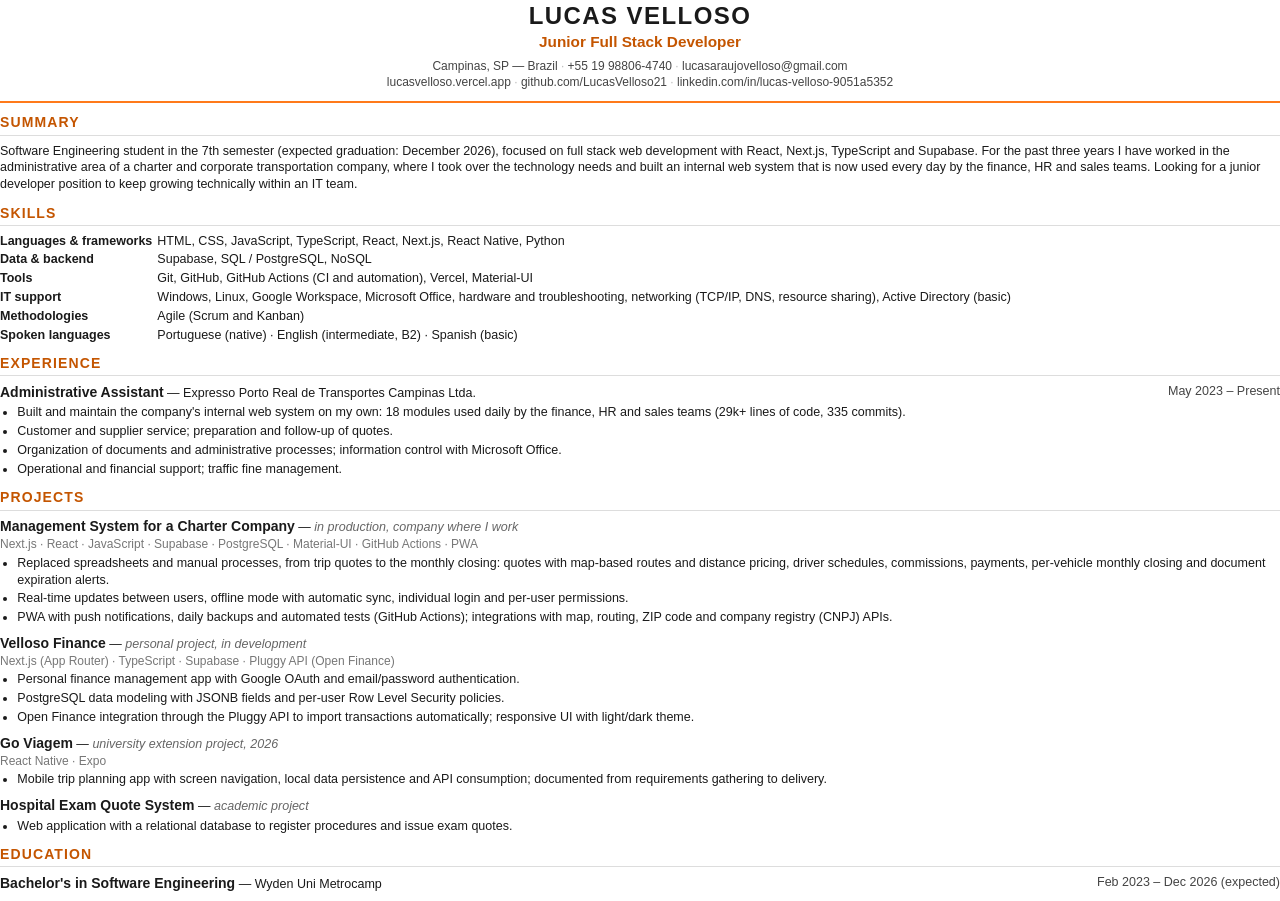
<file: curriculo/en.html>
<!DOCTYPE html>
<html lang="en">
<head>
  <meta charset="UTF-8">
  <title>Lucas Velloso — Resume</title>
  <link rel="stylesheet" href="curriculo.css">
</head>
<body>
  <header>
    <h1>LUCAS VELLOSO</h1>
    <p class="role">Junior Full Stack Developer</p>
    <p class="contact">
      <span>Campinas, SP — Brazil</span>
      <span>+55 19 98806-4740</span>
      <span><a href="mailto:lucasaraujovelloso@gmail.com">lucasaraujovelloso@gmail.com</a></span>
    </p>
    <p class="contact">
      <span><a href="https://lucasvelloso.vercel.app">lucasvelloso.vercel.app</a></span>
      <span><a href="https://github.com/LucasVelloso21">github.com/LucasVelloso21</a></span>
      <span><a href="https://www.linkedin.com/in/lucas-velloso-9051a5352/">linkedin.com/in/lucas-velloso-9051a5352</a></span>
    </p>
  </header>

  <section>
    <h2>Summary</h2>
    <p>
      Software Engineering student in the 7th semester (expected graduation: December 2026), focused on
      full stack web development with React, Next.js, TypeScript and Supabase. For the past three years I have
      worked in the administrative area of a charter and corporate transportation company, where I took over
      the technology needs and built an internal web system that is now used every day by the finance, HR and
      sales teams. Looking for a junior developer position to keep growing technically within an IT team.
    </p>
  </section>

  <section>
    <h2>Skills</h2>
    <ul class="skills">
      <li><strong>Languages &amp; frameworks</strong> HTML, CSS, JavaScript, TypeScript, React, Next.js, React Native, Python</li>
      <li><strong>Data &amp; backend</strong> Supabase, SQL / PostgreSQL, NoSQL</li>
      <li><strong>Tools</strong> Git, GitHub, GitHub Actions (CI and automation), Vercel, Material-UI</li>
      <li><strong>IT support</strong> Windows, Linux, Google Workspace, Microsoft Office, hardware and troubleshooting, networking (TCP/IP, DNS, resource sharing), Active Directory (basic)</li>
      <li><strong>Methodologies</strong> Agile (Scrum and Kanban)</li>
      <li><strong>Spoken languages</strong> Portuguese (native) · English (intermediate, B2) · Spanish (basic)</li>
    </ul>
  </section>

  <section>
    <h2>Experience</h2>
    <div class="item">
      <div class="item__head">
        <span><strong>Administrative Assistant</strong> — Expresso Porto Real de Transportes Campinas Ltda.</span>
        <span class="date">May 2023 – Present</span>
      </div>
      <ul>
        <li>Built and maintain the company's internal web system on my own: 18 modules used daily by the finance, HR and sales teams (29k+ lines of code, 335 commits).</li>
        <li>Customer and supplier service; preparation and follow-up of quotes.</li>
        <li>Organization of documents and administrative processes; information control with Microsoft Office.</li>
        <li>Operational and financial support; traffic fine management.</li>
      </ul>
    </div>
  </section>

  <section>
    <h2>Projects</h2>
    <div class="item">
      <div class="item__head">
        <span><strong>Management System for a Charter Company</strong> — <em>in production, company where I work</em></span>
      </div>
      <p class="stack">Next.js · React · JavaScript · Supabase · PostgreSQL · Material-UI · GitHub Actions · PWA</p>
      <ul>
        <li>Replaced spreadsheets and manual processes, from trip quotes to the monthly closing: quotes with map-based routes and distance pricing, driver schedules, commissions, payments, per-vehicle monthly closing and document expiration alerts.</li>
        <li>Real-time updates between users, offline mode with automatic sync, individual login and per-user permissions.</li>
        <li>PWA with push notifications, daily backups and automated tests (GitHub Actions); integrations with map, routing, ZIP code and company registry (CNPJ) APIs.</li>
      </ul>
    </div>
    <div class="item">
      <div class="item__head">
        <span><strong>Velloso Finance</strong> — <em>personal project, in development</em></span>
      </div>
      <p class="stack">Next.js (App Router) · TypeScript · Supabase · Pluggy API (Open Finance)</p>
      <ul>
        <li>Personal finance management app with Google OAuth and email/password authentication.</li>
        <li>PostgreSQL data modeling with JSONB fields and per-user Row Level Security policies.</li>
        <li>Open Finance integration through the Pluggy API to import transactions automatically; responsive UI with light/dark theme.</li>
      </ul>
    </div>
    <div class="item">
      <div class="item__head">
        <span><strong>Go Viagem</strong> — <em>university extension project, 2026</em></span>
      </div>
      <p class="stack">React Native · Expo</p>
      <ul>
        <li>Mobile trip planning app with screen navigation, local data persistence and API consumption; documented from requirements gathering to delivery.</li>
      </ul>
    </div>
    <div class="item">
      <div class="item__head">
        <span><strong>Hospital Exam Quote System</strong> — <em>academic project</em></span>
      </div>
      <ul>
        <li>Web application with a relational database to register procedures and issue exam quotes.</li>
      </ul>
    </div>
  </section>

  <section>
    <h2>Education</h2>
    <div class="item">
      <div class="item__head">
        <span><strong>Bachelor's in Software Engineering</strong> — Wyden Uni Metrocamp</span>
        <span class="date">Feb 2023 – Dec 2026 (expected)</span>
      </div>    </div>
  </section>

</body>
</html>
</file>
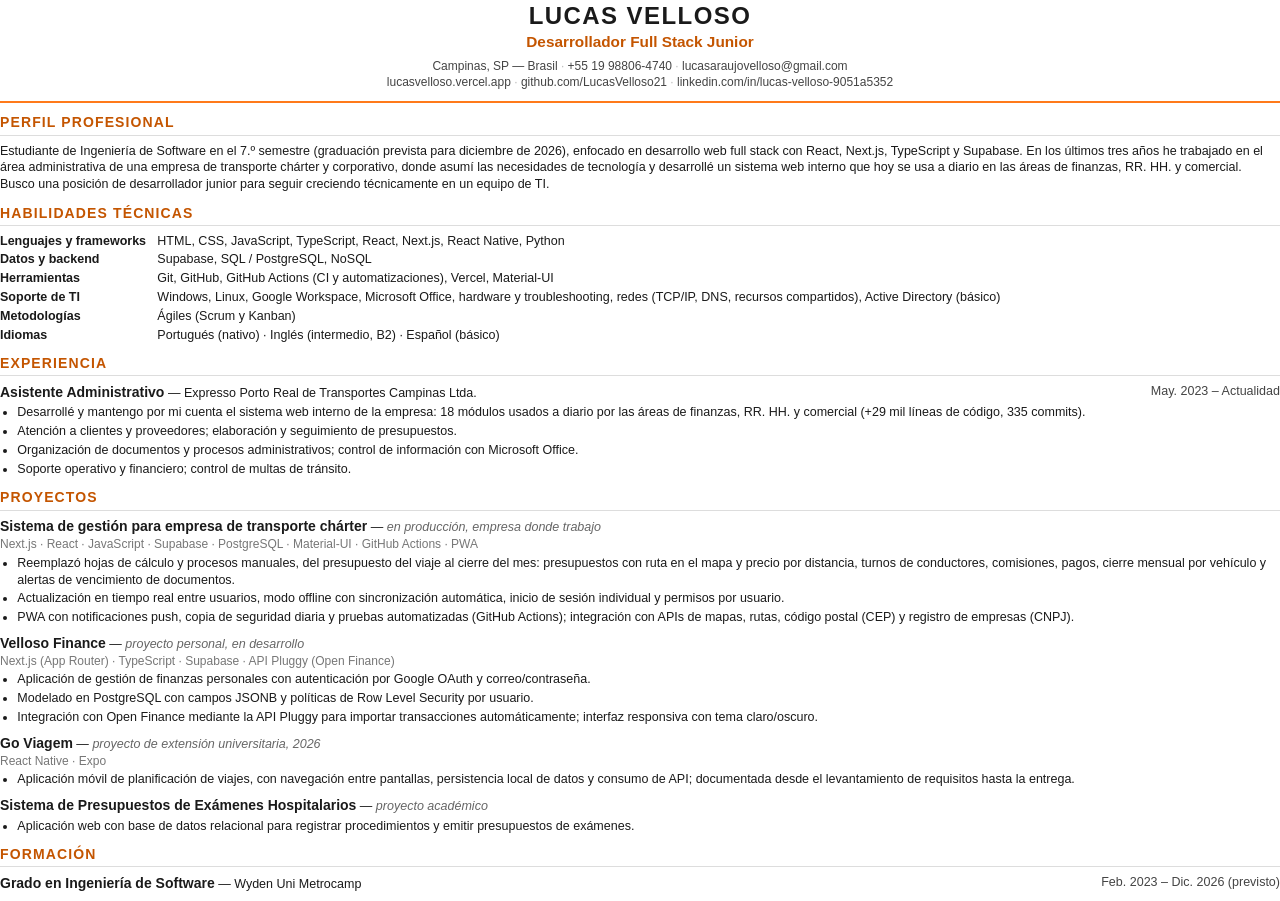
<file: curriculo/es.html>
<!DOCTYPE html>
<html lang="es">
<head>
  <meta charset="UTF-8">
  <title>Lucas Velloso — Currículum</title>
  <link rel="stylesheet" href="curriculo.css">
</head>
<body>
  <header>
    <h1>LUCAS VELLOSO</h1>
    <p class="role">Desarrollador Full Stack Junior</p>
    <p class="contact">
      <span>Campinas, SP — Brasil</span>
      <span>+55 19 98806-4740</span>
      <span><a href="mailto:lucasaraujovelloso@gmail.com">lucasaraujovelloso@gmail.com</a></span>
    </p>
    <p class="contact">
      <span><a href="https://lucasvelloso.vercel.app/?lang=es">lucasvelloso.vercel.app</a></span>
      <span><a href="https://github.com/LucasVelloso21">github.com/LucasVelloso21</a></span>
      <span><a href="https://www.linkedin.com/in/lucas-velloso-9051a5352/">linkedin.com/in/lucas-velloso-9051a5352</a></span>
    </p>
  </header>

  <section>
    <h2>Perfil profesional</h2>
    <p>
      Estudiante de Ingeniería de Software en el 7.º semestre (graduación prevista para diciembre de 2026),
      enfocado en desarrollo web full stack con React, Next.js, TypeScript y Supabase. En los últimos tres años
      he trabajado en el área administrativa de una empresa de transporte chárter y corporativo, donde asumí las
      necesidades de tecnología y desarrollé un sistema web interno que hoy se usa a diario en las áreas de
      finanzas, RR. HH. y comercial. Busco una posición de desarrollador junior para seguir creciendo técnicamente
      en un equipo de TI.
    </p>
  </section>

  <section>
    <h2>Habilidades técnicas</h2>
    <ul class="skills">
      <li><strong>Lenguajes y frameworks</strong> HTML, CSS, JavaScript, TypeScript, React, Next.js, React Native, Python</li>
      <li><strong>Datos y backend</strong> Supabase, SQL / PostgreSQL, NoSQL</li>
      <li><strong>Herramientas</strong> Git, GitHub, GitHub Actions (CI y automatizaciones), Vercel, Material-UI</li>
      <li><strong>Soporte de TI</strong> Windows, Linux, Google Workspace, Microsoft Office, hardware y troubleshooting, redes (TCP/IP, DNS, recursos compartidos), Active Directory (básico)</li>
      <li><strong>Metodologías</strong> Ágiles (Scrum y Kanban)</li>
      <li><strong>Idiomas</strong> Portugués (nativo) · Inglés (intermedio, B2) · Español (básico)</li>
    </ul>
  </section>

  <section>
    <h2>Experiencia</h2>
    <div class="item">
      <div class="item__head">
        <span><strong>Asistente Administrativo</strong> — Expresso Porto Real de Transportes Campinas Ltda.</span>
        <span class="date">May. 2023 – Actualidad</span>
      </div>
      <ul>
        <li>Desarrollé y mantengo por mi cuenta el sistema web interno de la empresa: 18 módulos usados a diario por las áreas de finanzas, RR. HH. y comercial (+29 mil líneas de código, 335 commits).</li>
        <li>Atención a clientes y proveedores; elaboración y seguimiento de presupuestos.</li>
        <li>Organización de documentos y procesos administrativos; control de información con Microsoft Office.</li>
        <li>Soporte operativo y financiero; control de multas de tránsito.</li>
      </ul>
    </div>
  </section>

  <section>
    <h2>Proyectos</h2>
    <div class="item">
      <div class="item__head">
        <span><strong>Sistema de gestión para empresa de transporte chárter</strong> — <em>en producción, empresa donde trabajo</em></span>
      </div>
      <p class="stack">Next.js · React · JavaScript · Supabase · PostgreSQL · Material-UI · GitHub Actions · PWA</p>
      <ul>
        <li>Reemplazó hojas de cálculo y procesos manuales, del presupuesto del viaje al cierre del mes: presupuestos con ruta en el mapa y precio por distancia, turnos de conductores, comisiones, pagos, cierre mensual por vehículo y alertas de vencimiento de documentos.</li>
        <li>Actualización en tiempo real entre usuarios, modo offline con sincronización automática, inicio de sesión individual y permisos por usuario.</li>
        <li>PWA con notificaciones push, copia de seguridad diaria y pruebas automatizadas (GitHub Actions); integración con APIs de mapas, rutas, código postal (CEP) y registro de empresas (CNPJ).</li>
      </ul>
    </div>
    <div class="item">
      <div class="item__head">
        <span><strong>Velloso Finance</strong> — <em>proyecto personal, en desarrollo</em></span>
      </div>
      <p class="stack">Next.js (App Router) · TypeScript · Supabase · API Pluggy (Open Finance)</p>
      <ul>
        <li>Aplicación de gestión de finanzas personales con autenticación por Google OAuth y correo/contraseña.</li>
        <li>Modelado en PostgreSQL con campos JSONB y políticas de Row Level Security por usuario.</li>
        <li>Integración con Open Finance mediante la API Pluggy para importar transacciones automáticamente; interfaz responsiva con tema claro/oscuro.</li>
      </ul>
    </div>
    <div class="item">
      <div class="item__head">
        <span><strong>Go Viagem</strong> — <em>proyecto de extensión universitaria, 2026</em></span>
      </div>
      <p class="stack">React Native · Expo</p>
      <ul>
        <li>Aplicación móvil de planificación de viajes, con navegación entre pantallas, persistencia local de datos y consumo de API; documentada desde el levantamiento de requisitos hasta la entrega.</li>
      </ul>
    </div>
    <div class="item">
      <div class="item__head">
        <span><strong>Sistema de Presupuestos de Exámenes Hospitalarios</strong> — <em>proyecto académico</em></span>
      </div>
      <ul>
        <li>Aplicación web con base de datos relacional para registrar procedimientos y emitir presupuestos de exámenes.</li>
      </ul>
    </div>
  </section>

  <section>
    <h2>Formación</h2>
    <div class="item">
      <div class="item__head">
        <span><strong>Grado en Ingeniería de Software</strong> — Wyden Uni Metrocamp</span>
        <span class="date">Feb. 2023 – Dic. 2026 (previsto)</span>
      </div>    </div>
  </section>

</body>
</html>
</file>
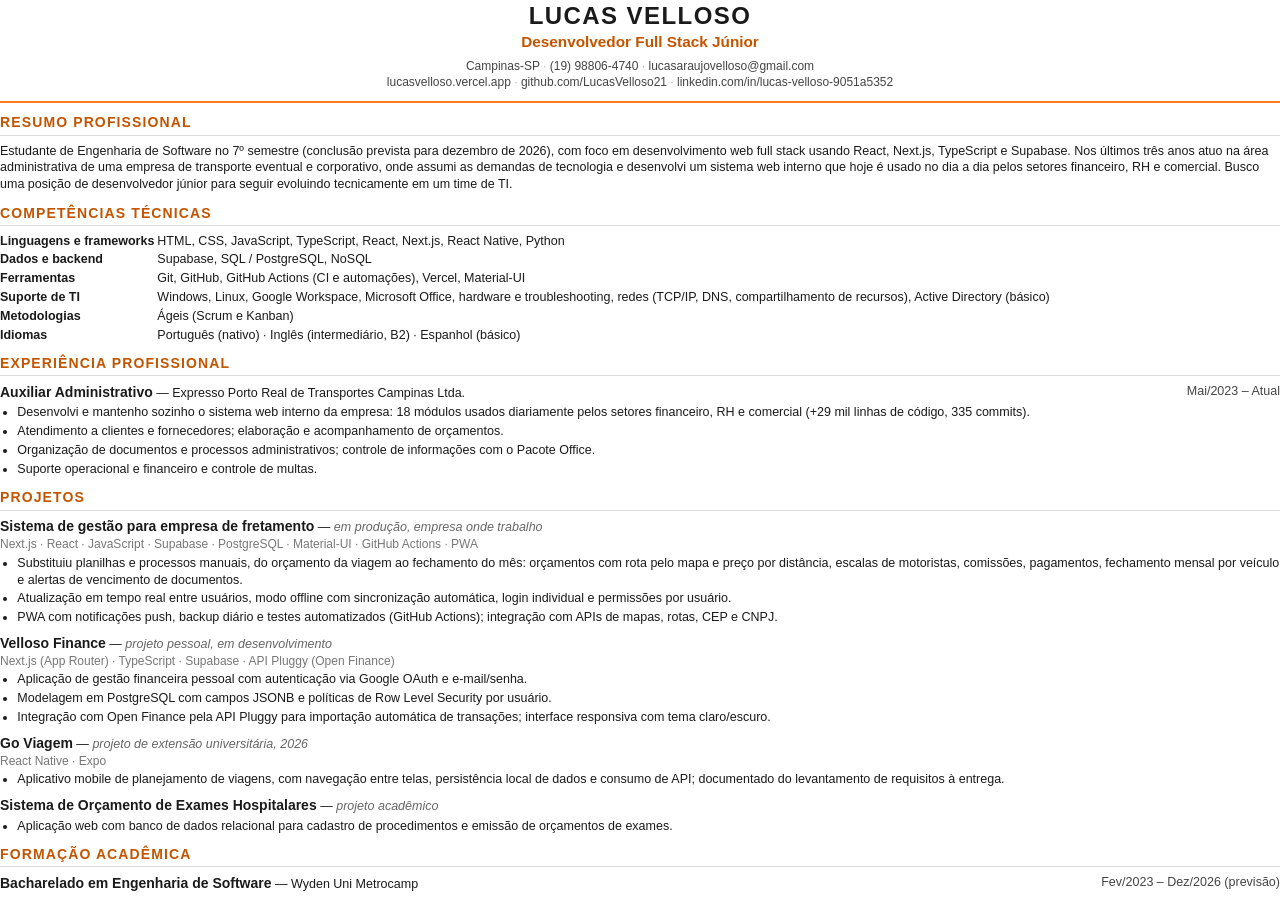
<file: curriculo/pt.html>
<!DOCTYPE html>
<html lang="pt-BR">
<head>
  <meta charset="UTF-8">
  <title>Lucas Velloso — Currículo</title>
  <link rel="stylesheet" href="curriculo.css">
</head>
<body>
  <header>
    <h1>LUCAS VELLOSO</h1>
    <p class="role">Desenvolvedor Full Stack Júnior</p>
    <p class="contact">
      <span>Campinas-SP</span>
      <span>(19) 98806-4740</span>
      <span><a href="mailto:lucasaraujovelloso@gmail.com">lucasaraujovelloso@gmail.com</a></span>
    </p>
    <p class="contact">
      <span><a href="https://lucasvelloso.vercel.app/?lang=pt">lucasvelloso.vercel.app</a></span>
      <span><a href="https://github.com/LucasVelloso21">github.com/LucasVelloso21</a></span>
      <span><a href="https://www.linkedin.com/in/lucas-velloso-9051a5352/">linkedin.com/in/lucas-velloso-9051a5352</a></span>
    </p>
  </header>

  <section>
    <h2>Resumo profissional</h2>
    <p>
      Estudante de Engenharia de Software no 7º semestre (conclusão prevista para dezembro de 2026), com foco
      em desenvolvimento web full stack usando React, Next.js, TypeScript e Supabase. Nos últimos três anos atuo
      na área administrativa de uma empresa de transporte eventual e corporativo, onde assumi as demandas de
      tecnologia e desenvolvi um sistema web interno que hoje é usado no dia a dia pelos setores financeiro, RH e
      comercial. Busco uma posição de desenvolvedor júnior para seguir evoluindo tecnicamente em um time de TI.
    </p>
  </section>

  <section>
    <h2>Competências técnicas</h2>
    <ul class="skills">
      <li><strong>Linguagens e frameworks</strong> HTML, CSS, JavaScript, TypeScript, React, Next.js, React Native, Python</li>
      <li><strong>Dados e backend</strong> Supabase, SQL / PostgreSQL, NoSQL</li>
      <li><strong>Ferramentas</strong> Git, GitHub, GitHub Actions (CI e automações), Vercel, Material-UI</li>
      <li><strong>Suporte de TI</strong> Windows, Linux, Google Workspace, Microsoft Office, hardware e troubleshooting, redes (TCP/IP, DNS, compartilhamento de recursos), Active Directory (básico)</li>
      <li><strong>Metodologias</strong> Ágeis (Scrum e Kanban)</li>
      <li><strong>Idiomas</strong> Português (nativo) · Inglês (intermediário, B2) · Espanhol (básico)</li>
    </ul>
  </section>

  <section>
    <h2>Experiência profissional</h2>
    <div class="item">
      <div class="item__head">
        <span><strong>Auxiliar Administrativo</strong> — Expresso Porto Real de Transportes Campinas Ltda.</span>
        <span class="date">Mai/2023 – Atual</span>
      </div>
      <ul>
        <li>Desenvolvi e mantenho sozinho o sistema web interno da empresa: 18 módulos usados diariamente pelos setores financeiro, RH e comercial (+29 mil linhas de código, 335 commits).</li>
        <li>Atendimento a clientes e fornecedores; elaboração e acompanhamento de orçamentos.</li>
        <li>Organização de documentos e processos administrativos; controle de informações com o Pacote Office.</li>
        <li>Suporte operacional e financeiro e controle de multas.</li>
      </ul>
    </div>
  </section>

  <section>
    <h2>Projetos</h2>
    <div class="item">
      <div class="item__head">
        <span><strong>Sistema de gestão para empresa de fretamento</strong> — <em>em produção, empresa onde trabalho</em></span>
      </div>
      <p class="stack">Next.js · React · JavaScript · Supabase · PostgreSQL · Material-UI · GitHub Actions · PWA</p>
      <ul>
        <li>Substituiu planilhas e processos manuais, do orçamento da viagem ao fechamento do mês: orçamentos com rota pelo mapa e preço por distância, escalas de motoristas, comissões, pagamentos, fechamento mensal por veículo e alertas de vencimento de documentos.</li>
        <li>Atualização em tempo real entre usuários, modo offline com sincronização automática, login individual e permissões por usuário.</li>
        <li>PWA com notificações push, backup diário e testes automatizados (GitHub Actions); integração com APIs de mapas, rotas, CEP e CNPJ.</li>
      </ul>
    </div>
    <div class="item">
      <div class="item__head">
        <span><strong>Velloso Finance</strong> — <em>projeto pessoal, em desenvolvimento</em></span>
      </div>
      <p class="stack">Next.js (App Router) · TypeScript · Supabase · API Pluggy (Open Finance)</p>
      <ul>
        <li>Aplicação de gestão financeira pessoal com autenticação via Google OAuth e e-mail/senha.</li>
        <li>Modelagem em PostgreSQL com campos JSONB e políticas de Row Level Security por usuário.</li>
        <li>Integração com Open Finance pela API Pluggy para importação automática de transações; interface responsiva com tema claro/escuro.</li>
      </ul>
    </div>
    <div class="item">
      <div class="item__head">
        <span><strong>Go Viagem</strong> — <em>projeto de extensão universitária, 2026</em></span>
      </div>
      <p class="stack">React Native · Expo</p>
      <ul>
        <li>Aplicativo mobile de planejamento de viagens, com navegação entre telas, persistência local de dados e consumo de API; documentado do levantamento de requisitos à entrega.</li>
      </ul>
    </div>
    <div class="item">
      <div class="item__head">
        <span><strong>Sistema de Orçamento de Exames Hospitalares</strong> — <em>projeto acadêmico</em></span>
      </div>
      <ul>
        <li>Aplicação web com banco de dados relacional para cadastro de procedimentos e emissão de orçamentos de exames.</li>
      </ul>
    </div>
  </section>

  <section>
    <h2>Formação acadêmica</h2>
    <div class="item">
      <div class="item__head">
        <span><strong>Bacharelado em Engenharia de Software</strong> — Wyden Uni Metrocamp</span>
        <span class="date">Fev/2023 – Dez/2026 (previsão)</span>
      </div>    </div>
  </section>

</body>
</html>
</file>
<file: curriculo/curriculo.css>
/* Estilo dos currículos em PDF (gerados por curriculo/gerar-pdfs.ps1) */
@page {
  size: A4;
  margin: 9mm 14mm;
}

* {
  box-sizing: border-box;
  margin: 0;
  padding: 0;
}

body {
  font-family: "Segoe UI", Calibri, Arial, sans-serif;
  font-size: 9.4pt;
  line-height: 1.34;
  color: #1a1a1a;
}

a {
  color: inherit;
  text-decoration: none;
}

header {
  text-align: center;
  padding-bottom: 8pt;
  border-bottom: 1.5pt solid #ff7a1a;
}

h1 {
  font-size: 18pt;
  font-weight: 700;
  letter-spacing: 0.06em;
}

.role {
  font-size: 11.5pt;
  font-weight: 600;
  color: #c45500;
  margin-bottom: 4pt;
}

.contact {
  font-size: 9pt;
  color: #444;
}

.contact span + span::before {
  content: "  ·  ";
  color: #bbb;
}

section {
  margin-top: 8pt;
}

h2 {
  font-size: 10.5pt;
  font-weight: 700;
  letter-spacing: 0.08em;
  text-transform: uppercase;
  color: #c45500;
  border-bottom: 0.75pt solid #ddd;
  padding-bottom: 2pt;
  margin-bottom: 5pt;
}

.item {
  margin-bottom: 6pt;
  break-inside: avoid;
}

.item__head {
  display: flex;
  justify-content: space-between;
  gap: 12pt;
}

.item__head strong {
  font-size: 10.5pt;
}

.item__head em {
  color: #666;
  font-style: italic;
}

.date {
  white-space: nowrap;
  color: #444;
}

.stack {
  font-size: 9pt;
  color: #777;
}

ul {
  padding-left: 13pt;
  margin-top: 2pt;
}

li {
  margin-bottom: 1.5pt;
}

.skills {
  list-style: none;
  padding-left: 0;
}

.skills li {
  display: grid;
  grid-template-columns: 118pt 1fr;
}
</file>
